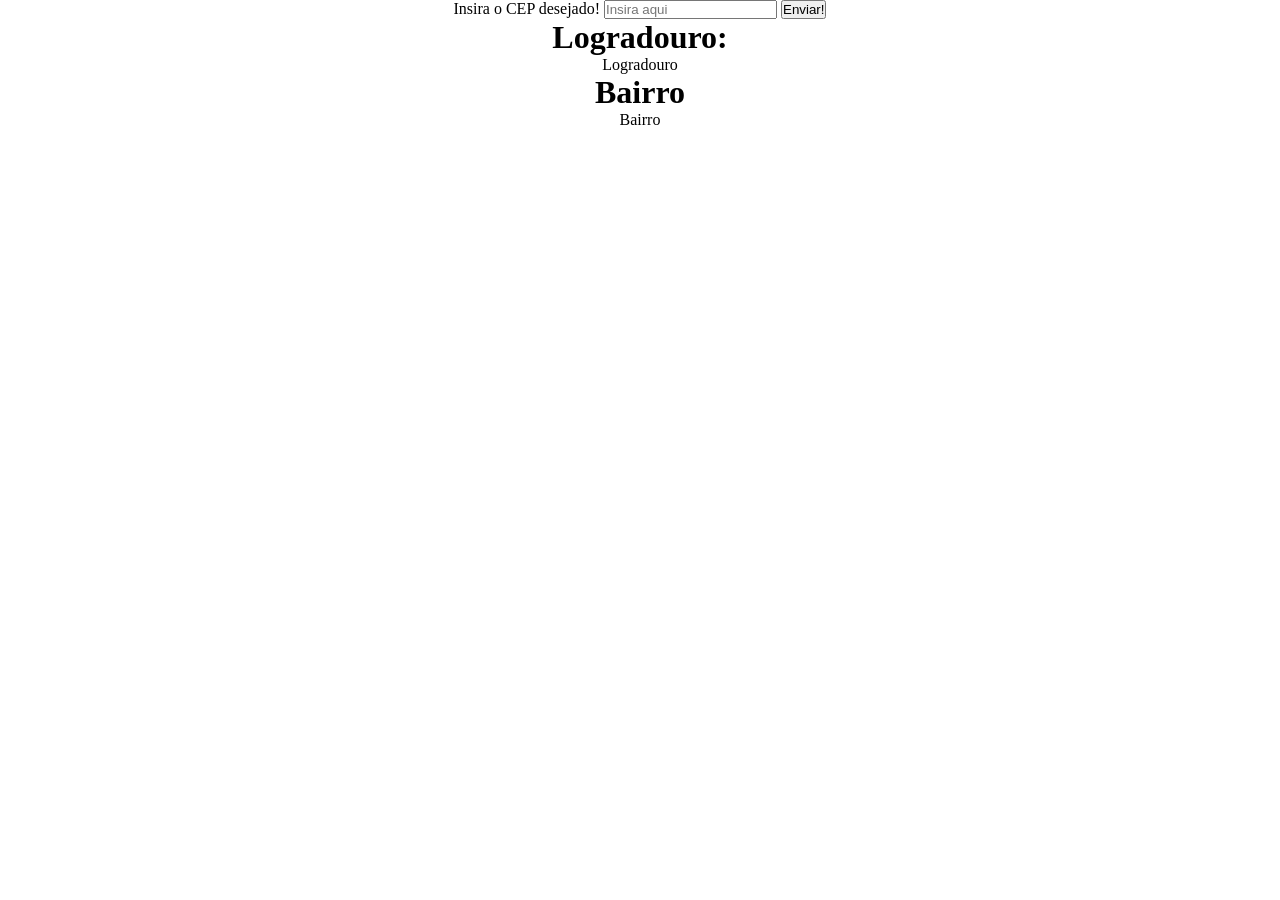
<file: Aula 30-01/index.html>
<!DOCTYPE html>
<html lang="en">
<head>
    <meta charset="UTF-8">
    <meta name="viewport" content="width=device-width, initial-scale=1.0">
    <link rel="stylesheet" href="style.css">
    <title>Atividade 1</title>
</head>

<body>
    
    <div class="input">
        <form>
            <label for="nome">Insira o CEP desejado!</label>
            <input type="number" id="pegarcep" placeholder="Insira aqui">
            <input type="submit" value="Enviar!" id="botaoform">
        </form>
    </div>

    <div class="results">
        <ol>
            <h1>Logradouro:</h1>
            <li id="#logradouro" >Logradouro</li>

            <h1>Bairro</h1>
            <li id="#bairro" >Bairro</li>
        </ol>
    </div>

    <script src="script.js"></script>
</body>
</html>
</file>
<file: Aula 30-01/style.css>
* {
    padding: 0%;
    margin: 0%;
    box-sizing: border-box;
}

.input {
    text-align: center;
    justify-content: center;
    display: flex;
}

.results {
    text-align: center;
}
</file>
